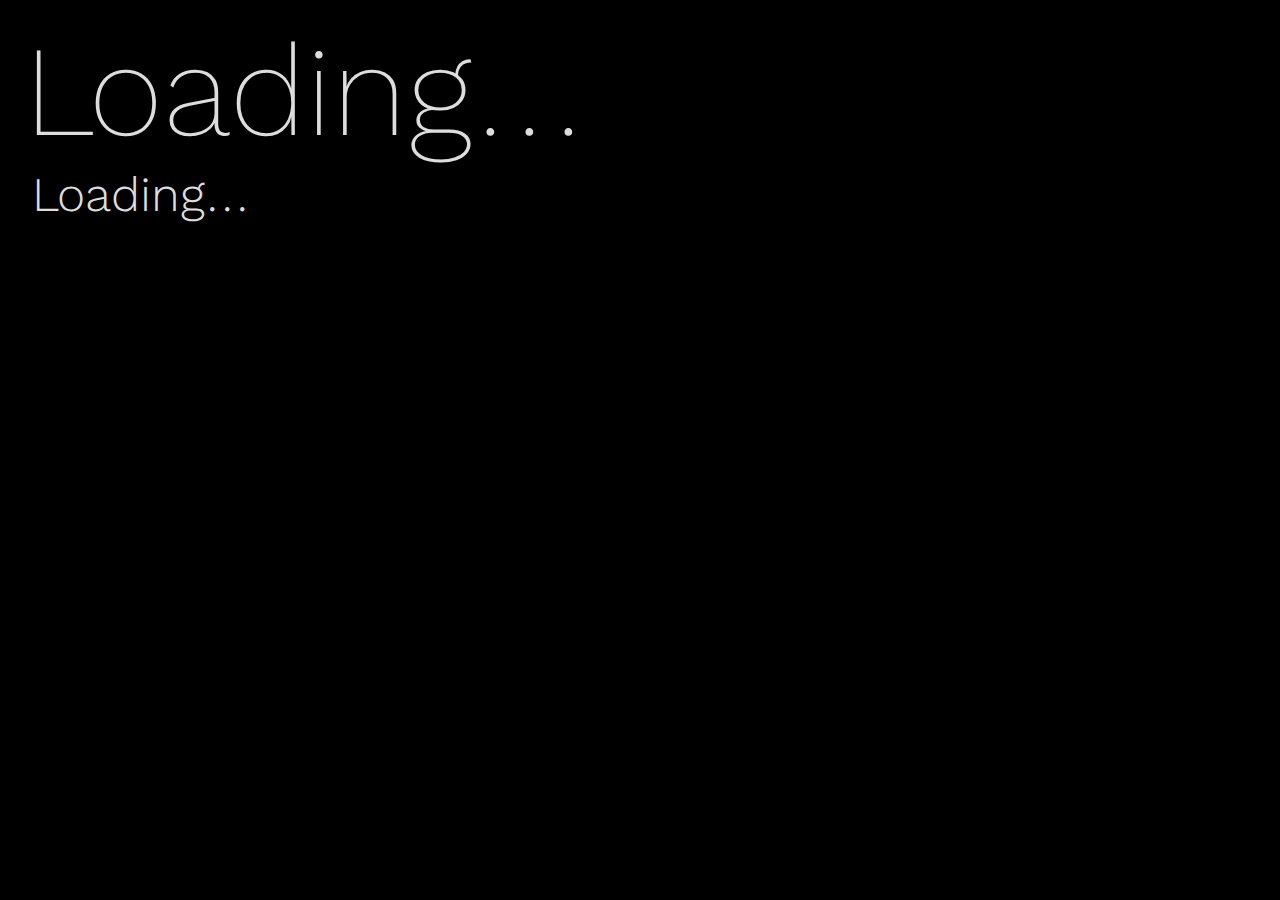
<file: index.html>
<!DOCTYPE html>
<html lang="en">
  <head>
    <script>
      const config = {
        googleCalendarApiKey: "<API KEY>",
        googleCalendarIds: ["<ID1>", "<ID2>"],
        daysToFetch: 7,
        maxResults: -1,
        calendarRealEstatePercentage: 70,
        daySeparators: true,
        showTime: true,
        showDate: true,
        locale: "en-GB",
      };
      </script>
    <meta charset="UTF-8" />
    <meta name="viewport" content="width=device-width, initial-scale=1.0" />
    <meta http-equiv="X-UA-Compatible" content="ie=edge" />
    <title>SmartDisplay</title>
    <style>body,html{font-family:"Work Sans",Kayak,Manrope,"Google Sans","Product Sans","Segoe UI","Helvetica Neue",sans-serif;margin:8px 12px;padding:0;background:#000;color:#ddd}h1,h2,h3,h4,h5,p,span{margin:0;padding:0}#time .primary,#time .secondary{font-weight:200;font-variant-numeric:tabular-nums lining-nums}#time .primary{font-size:8rem;display:inline-block}#time .secondary{font-weight:300;font-size:4rem;display:inline-block;color:#aaa}#date .primary{font-weight:300;font-size:3rem;display:inline-block}#date .secondary{font-weight:100;font-size:2rem;display:inline-block;color:#aaa}#date .primary,#date .secondary{margin-left:0.5rem;font-variant-numeric:tabular-nums lining-nums}#calendarAppointments{max-height:60%;max-height:60vh;position:absolute;bottom:0;left:0;right:0;overflow:hidden}#calendarAppointments::after{display:block;position:absolute;background-image:-webkit-gradient(linear,left top,left bottom,color-stop(0,rgba(0,0,0,0)),to(black));background-image:linear-gradient(to bottom,rgba(0,0,0,0) 0,#000 100%);height:22rem;width:100%;bottom:0;content:""}#calendarAppointments>div{padding:8px;margin:auto;margin-bottom:2.25rem;width:85%;display:block}#calendarAppointments>div>h3{font-weight:300;font-size:2.5rem;margin-bottom:.5rem;white-space:nowrap;text-overflow:ellipsis;overflow:hidden}#calendarAppointments>div span:first-of-type{float:left}#calendarAppointments>div span:last-of-type{float:right}#calendarAppointments>div p,#calendarAppointments>div span{display:block;font-weight:200;font-size:1.1rem;width:-webkit-max-content;width:-moz-max-content;width:max-content}#calendarAppointments>div>div::after{content:"";clear:both;display:table}#calendarAppointments>div::after{content:"\A0";position:absolute;height:1px;width:90%;margin-left:-2.5%;margin-top:1.5rem;border-bottom:#151515 1px solid}#calendarAppointments>div.dateSeparator::after{border-bottom:#222 1.5px solid}#calendarAppointments>div:last-child::after{border-bottom:none!important}</style>
    <link
      href="https://fonts.googleapis.com/css?family=Work+Sans:100,200,300,400,500,600,700,800,900"
      rel="stylesheet"
    />
  </head>
  <body>
    <section id="time">
      <h1 class="primary">
        Loading...
      </h1>
      <h3 class="secondary"></h3>
    </section>
    <section id="date">
      <h1 class="primary">
        Loading...
      </h1>
      <h3 class="secondary"></h3>
    </section>
    <section id="calendarAppointments"></section>
  </body>
  <script
    src="https://code.jquery.com/jquery-3.4.1.min.js"
    crossorigin="anonymous"
  ></script>
  <script>function UpdateTime(){if(!config.showTime)return $timePrimary.html(" "),void $timeSecondary.html(" ");let e=new Date;$timePrimary.html(e.toLocaleTimeString(config.locale,{hour:"2-digit",minute:"2-digit",second:void 0})),$timeSecondary.html(("0"+e.getSeconds()).slice(-2)),0===e.getSeconds()&&UpdateDate(),setTimeout(UpdateTime,1e3)}function UpdateDate(){if(!config.showDate)return $datePrimary.html(" "),void $dateSecondary.html(" ");let e=new Date;$datePrimary.html(e.toLocaleDateString(config.locale,{weekday:void 0,era:void 0,day:"2-digit",month:"2-digit",year:void 0})),$dateSecondary.html(e.toLocaleDateString(config.locale,{weekday:void 0,era:void 0,day:void 0,month:void 0,year:"numeric"}))}function FetchCalendarEvents(){let e=new Date,t=e.toISOString(),a=new Date(e.setDate(e.getDate()+config.daysToFetch)).toISOString(),n=[];return console.log("Refreshing calendar..."),config.googleCalendarIds.forEach(e=>{let o=googleCalendarUrl;o=o.replace("<ID>",e),o=o.replace("<KEY>",config.googleCalendarApiKey),o+=`&timeMin=${t}&timeMax=${a}`,-1!==config.maxResults&&(o+=`&maxResults=${config.maxResults}`),console.log("Pulling calendar data from: "+o),$.ajax({url:o,async:!1,cache:!1,success:function(e){e.items.forEach(e=>{let t=new Date(e.start[Object.keys(e.start)[0]]),a=new Date(e.end[Object.keys(e.end)[0]]),o=a-t==864e5;n.push({title:e.summary,start:t,end:a,allDay:o,location:void 0===e.location?null:e.location})})}})}),n}function UpdateCalendar(){let e=FetchCalendarEvents();e.sort((e,t)=>{let a=new Date(e.start),n=new Date(t.start);return a-n});for(let t=0;t<e.length;t++){const a=e[t];let n=GenerateEventDiv(a.title,a.location,a.start,a.end,a.allDay,e[t+1].start);$calendarContainer.append(n)}e.forEach(e=>{})}function GenerateEventDiv(e,t,a,n,o,l){null==lastDate&&(lastDate=a);let i=document.createElement("h3");i.innerHTML=e;let r=document.createElement("span");r.innerHTML=o?"All day":`${a.toLocaleTimeString(config.locale,{hour:"2-digit",minute:"2-digit",second:void 0})} until ${n.toLocaleTimeString(config.locale,{hour:"2-digit",minute:"2-digit",second:void 0})}`;let d=document.createElement("span");d.innerHTML=`on ${a.toLocaleDateString(config.locale)}`;let c=document.createElement("p");c.style.fontSize="0.9rem",c.style.marginTop="4px",null!==t&&(c.innerHTML="In "+t);let s=document.createElement("div");console.log(a.getDate()-lastDate.getDate()>=1),config.daySeparators&&void 0!==l&&(l.getDate()-a.getDate()>=1||l.getDate()-a.getDate()<=-1)?s.setAttribute("class","calendarEvent dateSeparator"):s.setAttribute("class","calendarEvent");let g=document.createElement("div");return g.appendChild(r),g.appendChild(d),s.appendChild(i),s.appendChild(g),null!==t&&s.appendChild(c),lastDate=a,s}const config={googleCalendarApiKey:"<API KEY>",googleCalendarIds:["<ID1>","<ID2>"],daysToFetch:7,maxResults:-1,calendarRealEstatePercentage:70,daySeparators:!0,showTime:!0,showDate:!0,locale:"en-GB"};console.log("Config loaded!"),console.log(config);const googleCalendarUrl="https://www.googleapis.com/calendar/v3/calendars/<ID>/events?key=<KEY>",$timePrimary=$("#time .primary"),$timeSecondary=$("#time .secondary"),$datePrimary=$("#date .primary"),$dateSecondary=$("#date .secondary"),$calendarContainer=$("#calendarAppointments");$calendarContainer.css("max-height",`${config.calendarRealEstatePercentage}%`);let lastDate=null;UpdateTime(),UpdateDate(),UpdateCalendar();
</script>
</html>
</file>
